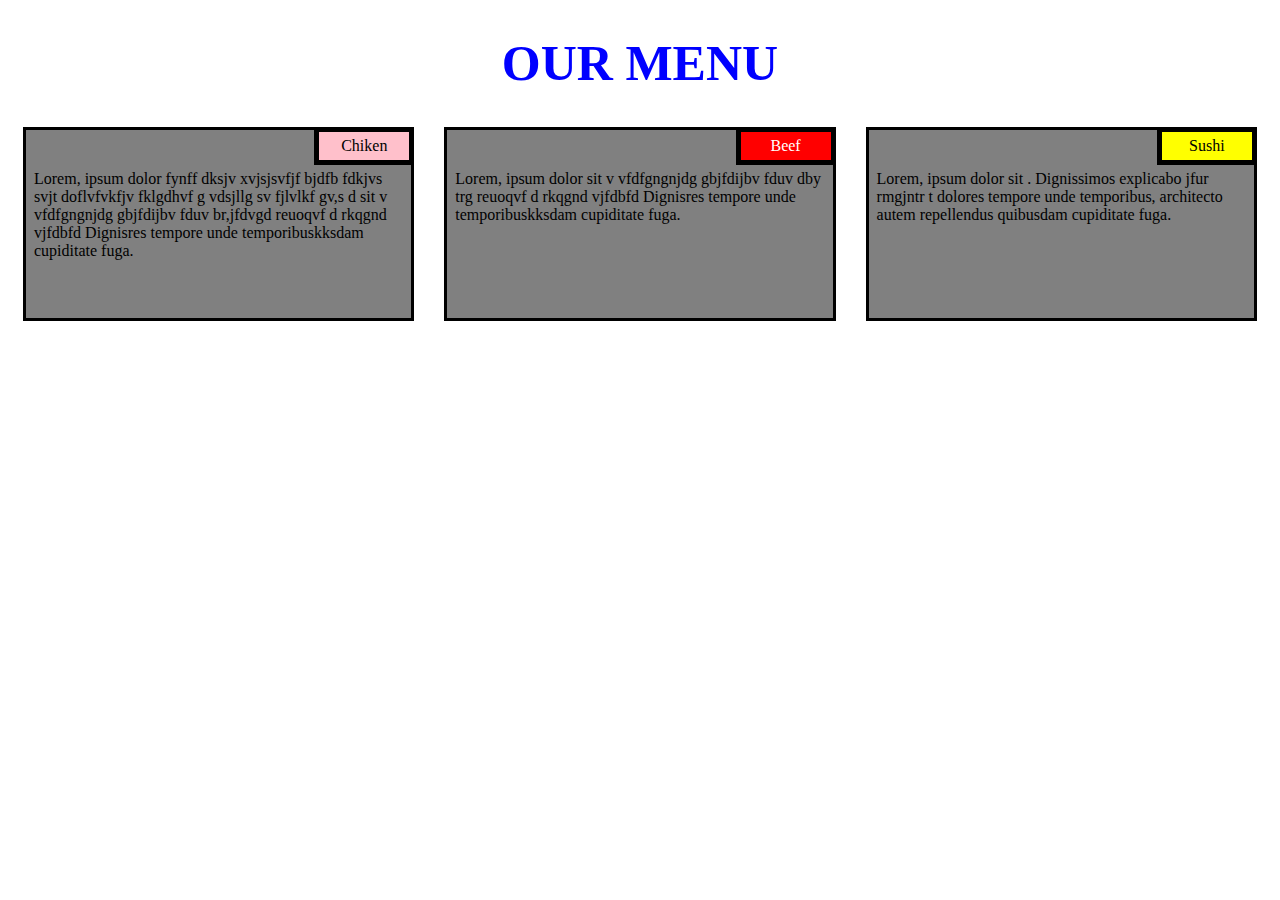
<file: module2assignment/index.html>
<!DOCTYPE html>
<html lang="en">
<head>
    <link rel="stylesheet" type="text/css" href="display.css">
    <meta charset="UTF-8">
    <meta http-equiv="X-UA-Compatible" content="IE=edge">
    <meta name="viewport" content="width=device-width, initial-scale=1.0">
    <title>ASSIGNMENT FOR MODULE 2</title>
    
</head>

<body>
    <h1>OUR MENU</h1>
        
            
                <section class=" col-s-12 col-md-6 col-lg-4">
                    <div >
                        <p  class=" food1">Chiken</p>
                        <p class="inside">Lorem, ipsum dolor fynff dksjv xvjsjsvfjf bjdfb fdkjvs svjt doflvfvkfjv fklgdhvf g vdsjllg sv fjlvlkf gv,s d sit v vfdfgngnjdg gbjfdijbv fduv  br,jfdvgd reuoqvf d rkqgnd vjfdbfd Dignisres tempore unde temporibuskksdam cupiditate fuga.</p>
                
                    </div>

                </section>

                <section class="col-s-12 col-md-6 col-lg-4 " >

                    <div >
                        <p  class="food2 ">Beef</p>
                        <p class="inside">Lorem, ipsum dolor sit v vfdfgngnjdg gbjfdijbv fduv dby trg reuoqvf d rkqgnd vjfdbfd Dignisres tempore unde temporibuskksdam cupiditate fuga.</p>
                
                    </div>
                </section>

                
                <section class="col-s-12 col-md-12 col-lg-4 ">
                    <div >
                        <p  class=" food3">Sushi</p>
                        <p class="inside"> Lorem, ipsum dolor sit . Dignissimos explicabo jfur rmgjntr t dolores tempore unde temporibus, architecto autem repellendus quibusdam cupiditate fuga.</p>
                
                    </div>
                </section>

            
            
            
                
        

    
    
</body> 
</html>
</file>
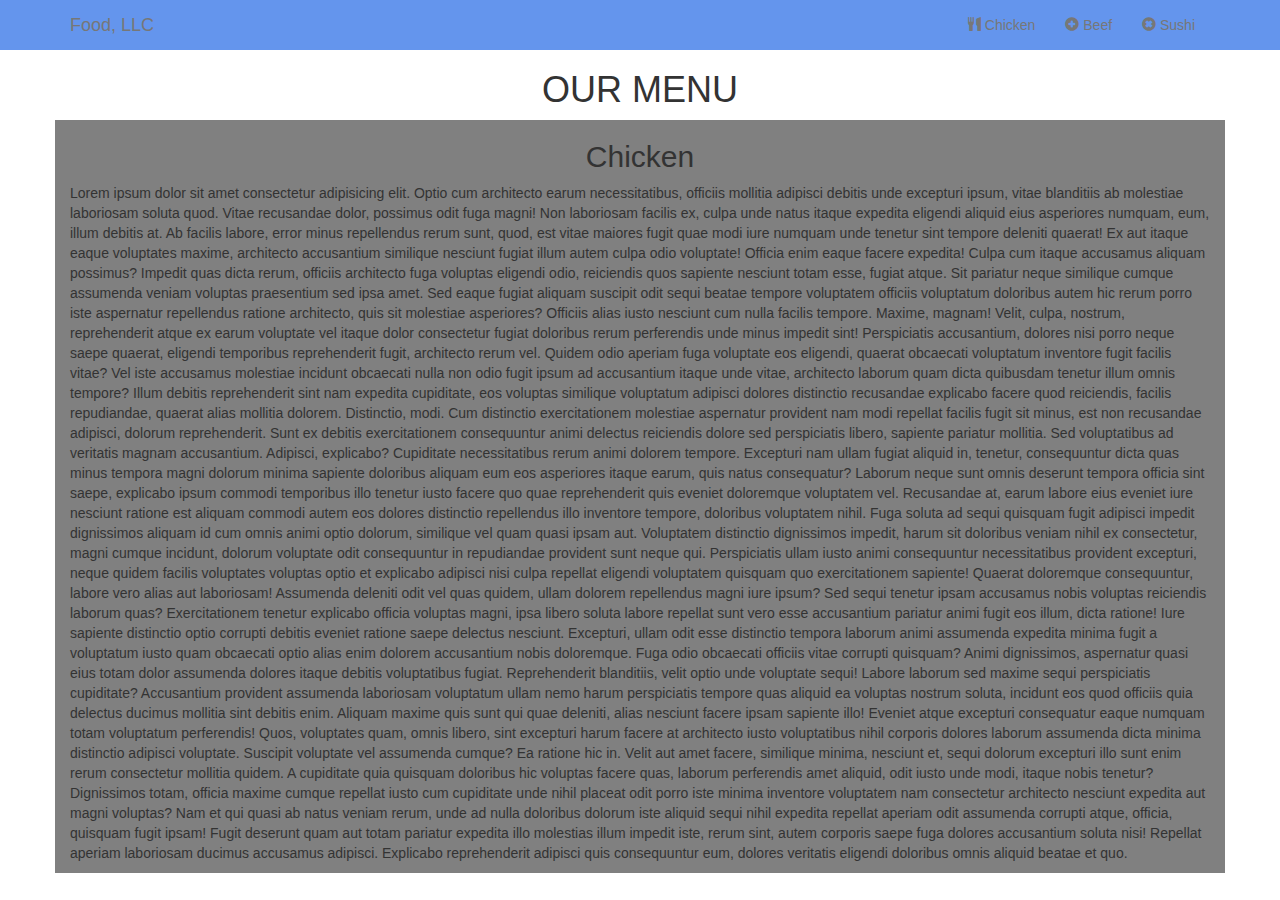
<file: module3assignment/index.html>
<!DOCTYPE html>
<html lang="en">
<head>
    
    <link rel="stylesheet" href="display.css">
    <meta charset="UTF-8">
    <meta name="viewport" content="width=device-width, initial-scale=1.0">
    <title>MOD3 </title>
    <link rel="stylesheet" href="https://maxcdn.bootstrapcdn.com/bootstrap/3.4.1/css/bootstrap.min.css">
    <script src="https://ajax.googleapis.com/ajax/libs/jquery/3.6.4/jquery.min.js"></script>
    <script src="https://maxcdn.bootstrapcdn.com/bootstrap/3.4.1/js/bootstrap.min.js"></script>
</head>

<body>
    <header>
        <nav id="header-nav" class="navbar navbar-default">
        <div class="container">
            <div  class="navbar-header">
                <button type="button" class="navbar-toggle" data-toggle="collapse" data-target="#colnavbar">
                    <span class="icon-bar"></span>
                    <span class="icon-bar"></span>    
                    <span class="icon-bar"></span>                        
                  </button>

                  <a href="index.html" class="navbar-brand">
                    <div id="title">Food, LLC</div>
                </a>
            </div>

            <div class="collapse navbar-collapse" id="colnavbar">
    
                <ul class="nav navbar-nav navbar-right" >
                  <li style>
                  <a href="#" > 
                  <span class="glyphicon glyphicon-cutlery "></span> Chicken</a> 
                  
                  </li>
                  <li>
                  <a href="#" >
                  <span class="glyphicon glyphicon-plus-sign"></span> Beef</a>
                  </li>
                  <li>
                  <a href="#">
                  <span class="glyphicon glyphicon-remove-sign"></span> Sushi</a>
                  </li>
                </ul>
              

            </div>
        </div>
        </nav>
    </header>

     <h1>OUR MENU </h1>
     <div id="inside" class="container">
        <div class="row">
            <div class="col-md-12 col-sm-12 col-xs-12">
                <h2>Chicken</h2>
                <p>Lorem ipsum dolor sit amet consectetur adipisicing elit. Optio cum architecto earum necessitatibus, officiis mollitia adipisci debitis unde excepturi ipsum, vitae blanditiis ab molestiae laboriosam soluta quod. Vitae recusandae dolor, possimus odit fuga magni! Non laboriosam facilis ex, culpa unde natus itaque expedita eligendi aliquid eius asperiores numquam, eum, illum debitis at. Ab facilis labore, error minus repellendus rerum sunt, quod, est vitae maiores fugit quae modi iure numquam unde tenetur sint tempore deleniti quaerat! Ex aut itaque eaque voluptates maxime, architecto accusantium similique nesciunt fugiat illum autem culpa odio voluptate! Officia enim eaque facere expedita! Culpa cum itaque accusamus aliquam possimus? Impedit quas dicta rerum, officiis architecto fuga voluptas eligendi odio, reiciendis quos sapiente nesciunt totam esse, fugiat atque. Sit pariatur neque similique cumque assumenda veniam voluptas praesentium sed ipsa amet. Sed eaque fugiat aliquam suscipit odit sequi beatae tempore voluptatem officiis voluptatum doloribus autem hic rerum porro iste aspernatur repellendus ratione architecto, quis sit molestiae asperiores? Officiis alias iusto nesciunt cum nulla facilis tempore. Maxime, magnam! Velit, culpa, nostrum, reprehenderit atque ex earum voluptate vel itaque dolor consectetur fugiat doloribus rerum perferendis unde minus impedit sint! Perspiciatis accusantium, dolores nisi porro neque saepe quaerat, eligendi temporibus reprehenderit fugit, architecto rerum vel. Quidem odio aperiam fuga voluptate eos eligendi, quaerat obcaecati voluptatum inventore fugit facilis vitae? Vel iste accusamus molestiae incidunt obcaecati nulla non odio fugit ipsum ad accusantium itaque unde vitae, architecto laborum quam dicta quibusdam tenetur illum omnis tempore? Illum debitis reprehenderit sint nam expedita cupiditate, eos voluptas similique voluptatum adipisci dolores distinctio recusandae explicabo facere quod reiciendis, facilis repudiandae, quaerat alias mollitia dolorem. Distinctio, modi. Cum distinctio exercitationem molestiae aspernatur provident nam modi repellat facilis fugit sit minus, est non recusandae adipisci, dolorum reprehenderit. Sunt ex debitis exercitationem consequuntur animi delectus reiciendis dolore sed perspiciatis libero, sapiente pariatur mollitia. Sed voluptatibus ad veritatis magnam accusantium. Adipisci, explicabo? Cupiditate necessitatibus rerum animi dolorem tempore. Excepturi nam ullam fugiat aliquid in, tenetur, consequuntur dicta quas minus tempora magni dolorum minima sapiente doloribus aliquam eum eos asperiores itaque earum, quis natus consequatur? Laborum neque sunt omnis deserunt tempora officia sint saepe, explicabo ipsum commodi temporibus illo tenetur iusto facere quo quae reprehenderit quis eveniet doloremque voluptatem vel. Recusandae at, earum labore eius eveniet iure nesciunt ratione est aliquam commodi autem eos dolores distinctio repellendus illo inventore tempore, doloribus voluptatem nihil. Fuga soluta ad sequi quisquam fugit adipisci impedit dignissimos aliquam id cum omnis animi optio dolorum, similique vel quam quasi ipsam aut. Voluptatem distinctio dignissimos impedit, harum sit doloribus veniam nihil ex consectetur, magni cumque incidunt, dolorum voluptate odit consequuntur in repudiandae provident sunt neque qui. Perspiciatis ullam iusto animi consequuntur necessitatibus provident excepturi, neque quidem facilis voluptates voluptas optio et explicabo adipisci nisi culpa repellat eligendi voluptatem quisquam quo exercitationem sapiente! Quaerat doloremque consequuntur, labore vero alias aut laboriosam! Assumenda deleniti odit vel quas quidem, ullam dolorem repellendus magni iure ipsum? Sed sequi tenetur ipsam accusamus nobis voluptas reiciendis laborum quas? Exercitationem tenetur explicabo officia voluptas magni, ipsa libero soluta labore repellat sunt vero esse accusantium pariatur animi fugit eos illum, dicta ratione! Iure sapiente distinctio optio corrupti debitis eveniet ratione saepe delectus nesciunt. Excepturi, ullam odit esse distinctio tempora laborum animi assumenda expedita minima fugit a voluptatum iusto quam obcaecati optio alias enim dolorem accusantium nobis doloremque. Fuga odio obcaecati officiis vitae corrupti quisquam? Animi dignissimos, aspernatur quasi eius totam dolor assumenda dolores itaque debitis voluptatibus fugiat. Reprehenderit blanditiis, velit optio unde voluptate sequi! Labore laborum sed maxime sequi perspiciatis cupiditate? Accusantium provident assumenda laboriosam voluptatum ullam nemo harum perspiciatis tempore quas aliquid ea voluptas nostrum soluta, incidunt eos quod officiis quia delectus ducimus mollitia sint debitis enim. Aliquam maxime quis sunt qui quae deleniti, alias nesciunt facere ipsam sapiente illo! Eveniet atque excepturi consequatur eaque numquam totam voluptatum perferendis! Quos, voluptates quam, omnis libero, sint excepturi harum facere at architecto iusto voluptatibus nihil corporis dolores laborum assumenda dicta minima distinctio adipisci voluptate. Suscipit voluptate vel assumenda cumque? Ea ratione hic in. Velit aut amet facere, similique minima, nesciunt et, sequi dolorum excepturi illo sunt enim rerum consectetur mollitia quidem. A cupiditate quia quisquam doloribus hic voluptas facere quas, laborum perferendis amet aliquid, odit iusto unde modi, itaque nobis tenetur? Dignissimos totam, officia maxime cumque repellat iusto cum cupiditate unde nihil placeat odit porro iste minima inventore voluptatem nam consectetur architecto nesciunt expedita aut magni voluptas? Nam et qui quasi ab natus veniam rerum, unde ad nulla doloribus dolorum iste aliquid sequi nihil expedita repellat aperiam odit assumenda corrupti atque, officia, quisquam fugit ipsam! Fugit deserunt quam aut totam pariatur expedita illo molestias illum impedit iste, rerum sint, autem corporis saepe fuga dolores accusantium soluta nisi! Repellat aperiam laboriosam ducimus accusamus adipisci. Explicabo reprehenderit adipisci quis consequuntur eum, dolores veritatis eligendi doloribus omnis aliquid beatae et quo.</p>

            </div>
        </div>
     </div>
</body>
</html>
</file>
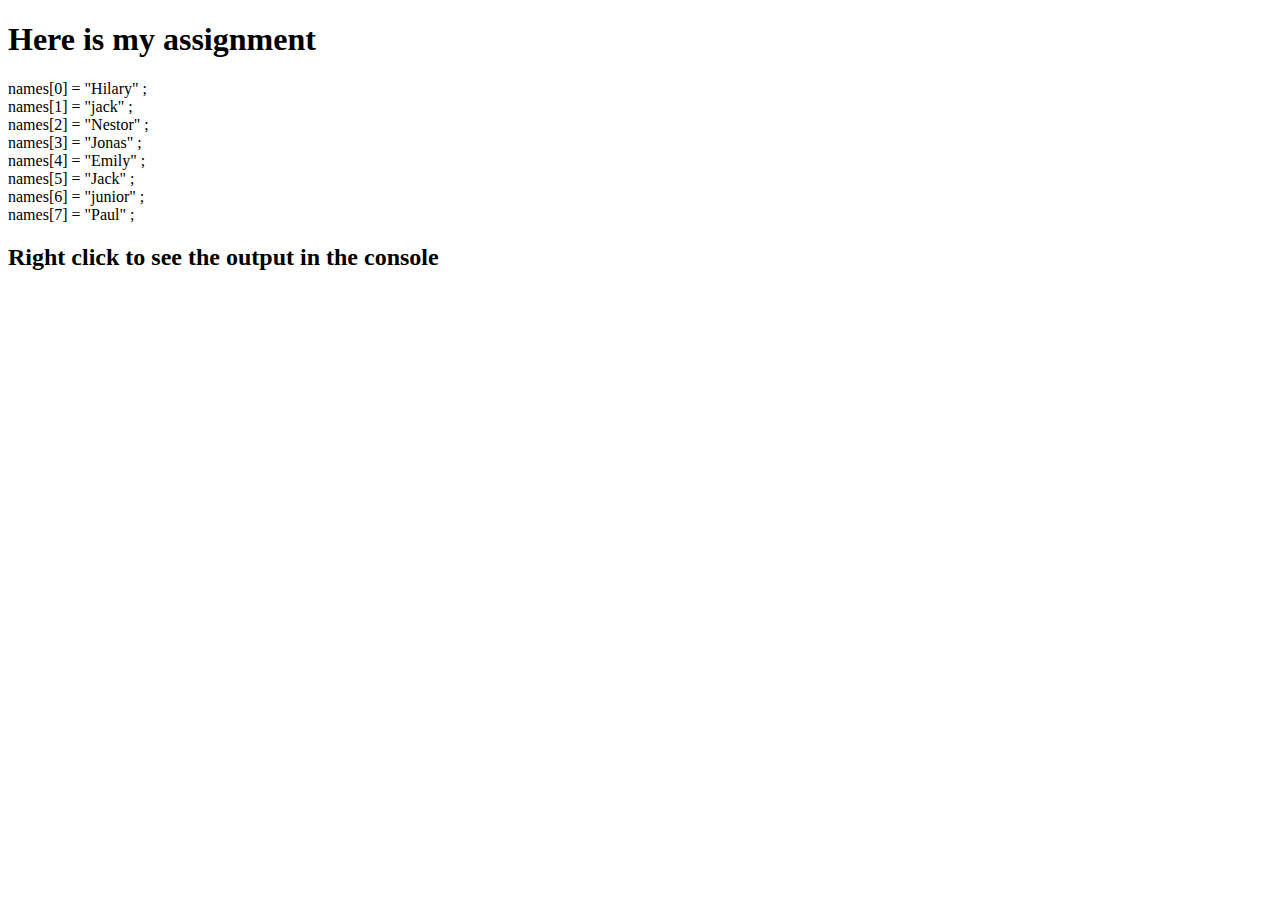
<file: module4assignment/index.html>
<!DOCTYPE html>
<html lang="en">
<head>
    <meta charset="UTF-8">
    <meta name="viewport" content="width=device-width, initial-scale=1.0">
    <title>MODULE4ASSIGNMENT</title>
</head>
<body>
    <script src="script.js"> </script>
    <h1>Here is my assignment </h1>
    <p>names[0] = "Hilary" ; <br>
        names[1] = "jack" ;<br>
        names[2] = "Nestor" ;<br>
        names[3] = "Jonas" ;<br>
        names[4] = "Emily" ;<br>
        names[5] = "Jack" ;<br>
        names[6] = "junior" ;<br>
        names[7] = "Paul" ;
        </p>
    <h2>Right click to see the output in the console</h2>
</body>
</html>
</file>
<file: module2assignment/display.css>
*{
    box-sizing: border-box;
}

h1{
    text-align: center;
    color: #0000FF;
    margin-bottom: 20px;
    font-size: 50px;

}

.row{
    width: 100%;
}

  section
  { position: relative;
    float: right;
    padding: 15px;
    width: 90%;
    
  }
  p{
    position: relative;
    clear: right;
  }

  div{
        background-color: #808080;
        border: 3px solid #000000;
        width: 100%;
        margin-bottom: auto;
        margin-top: auto;
        margin-left: auto;    
  }
  

  .food1{
          background-color: #ffc0cb;
          float: right;
          border: 5px solid #000000;
          width: 100px;
          padding: 5px;
          margin: -3px -3px 0px ;
          text-align: center;
          
         

        }
  .food2{
    
    background-color: #ff0000;
    color: #ffffff;
    float: right;
    border: 5px solid #000000;
    width: 100px;
    padding: 5px;
    margin : -3px -3px 0px;
    text-align: center;
    
  }
  .food3{
    background-color: #ffff00;
    float: right;
    border: 5px solid #000000;
    width: 100px;
    padding: 5px;
    margin : -3px -3px 0px;
    text-align: center;

  }

.inside{
    background-color: #808080;
    border: none;
    padding: 5px;
    margin: 3px;
    overflow: auto;
    height: 150px;
  }





  /* -----------------MOBILE VIEW------------------*/

@media (max-width: 767px)
{
    .col-s-1,.col-s-2,.col-s-3,.col-s-4,.col-s-5,.col-s-6,
    .col-s-7,.col-s-8,.col-s-9,.col-s-10,.col-s-11,
    .col-s-12 {
        float: left;

    }
    .col-s-1 {
        width: 8.33%;
    }
    .col-s-2 {
        width: 16.66%;
    }
    .col-s-3 {
        width: 25%;
    }
    .col-s-4 {
        width: 33.33%;
    }
    .col-s-5 {
        width: 41.66%;
    }
    .col-s-6 {
        width: 50%;
    }
    .col-s-7 {
        width: 58.33%;
    }
    .col-s-8 {
        width: 66.66%;
    }
    .col-s-9 {
        width: 74.99%;
    }
    .col-s-10 {
        width: 83.33%;
    }
    .col-s-11 {
        width: 91.66%;
    }
    .col-s-12 {
        width: 100%;
    }

}



/* -----------------TABLET VIEW------------------*/

@media  (min-width: 768px) and (max-width: 991px)
{ 
    .col-md-1,.col-md-2,.col-md-3,.col-md-4,.col-md-5,.col-md-6,
    .col-md-7,.col-md-8,.col-md-9,.col-md-10,.col-md-11,
    .col-lg-12 {
        float: left;
    margin-left: auto;
    margin-right: auto;

    }
    .col-md-1{
        width: 8.33%;
    }
    .col-md-2{
        width: 16.66%;
    }
    .col-md-3{
        width: 25%;
    }
    .col-md-4{
        width: 33.33%;
    }
    .col-md-5{
        width: 41.66%;
    }
    .col-md-6{
        width: 50%;
    }
    .col-md-7{
        width: 58.33%;
    }
    .col-md-8{
        width: 66.66%;
    }
    .col-md-9{
        width: 74.99%;
    }
    .col-md-10{
        width: 83.33%;
    }
    .col-md-11{
        width: 91.66%;
    }
    .col-md-12{
        width: 100%;
    }
    
}


/* -----------------DESKTOP VIEW------------------*/


@media (min-width: 992px)
{ 
    .col-lg-1,.col-lg-2,.col-lg-3,.col-lg-4,.col-lg-5,.col-lg-6,
    .col-lg-7,.col-lg-8,.col-lg-9,.col-lg-10,.col-lg-11,
    .col-lg-12 {
        float: left;
        margin-left: auto;
        margin-right: auto;

    }
    .col-lg-1{
        width: 8.33%;
    }
    .col-lg-2{
        width: 16.66%;
    }
    .col-lg-3{
        width: 25%;
    }
    .col-lg-4{
        width: 33.33%;
    }
    .col-lg-5{
        width: 41.66%;
    }
    .col-lg-6{
        width: 50%;
    }
    .col-lg-7{
        width: 58.33%;
    }
    .col-lg-8{
        width: 66.66%;
    }
    .col-lg-9{
        width: 74.99%;
    }
    .col-lg-10{
        width: 83.33%;
    }
    .col-lg-11{
        width: 91.66%;
    }
    .col-lg-12{
        width: 100%;
    }
    
}
</file>
<file: module3assignment/display.css>
#header-nav {
    background-color: cornflowerblue;
    border-radius: 0;
    border: 0 ;
}

#inside{
    background-color: gray;
}

a{ 
    text-decoration: none;
}


h2{
    color: brown;  }

 h1 , h2{
    text-align: center;
}
body
{
    background-color: azure;
}
.navbar-toggle {
    position: relative;
    float: right;
    margin-top: 10px;
    background-color: transparent;
    background-image: none;
    border-radius: 5px;
}

#colnavbar{
    color: green;

}
</file>
